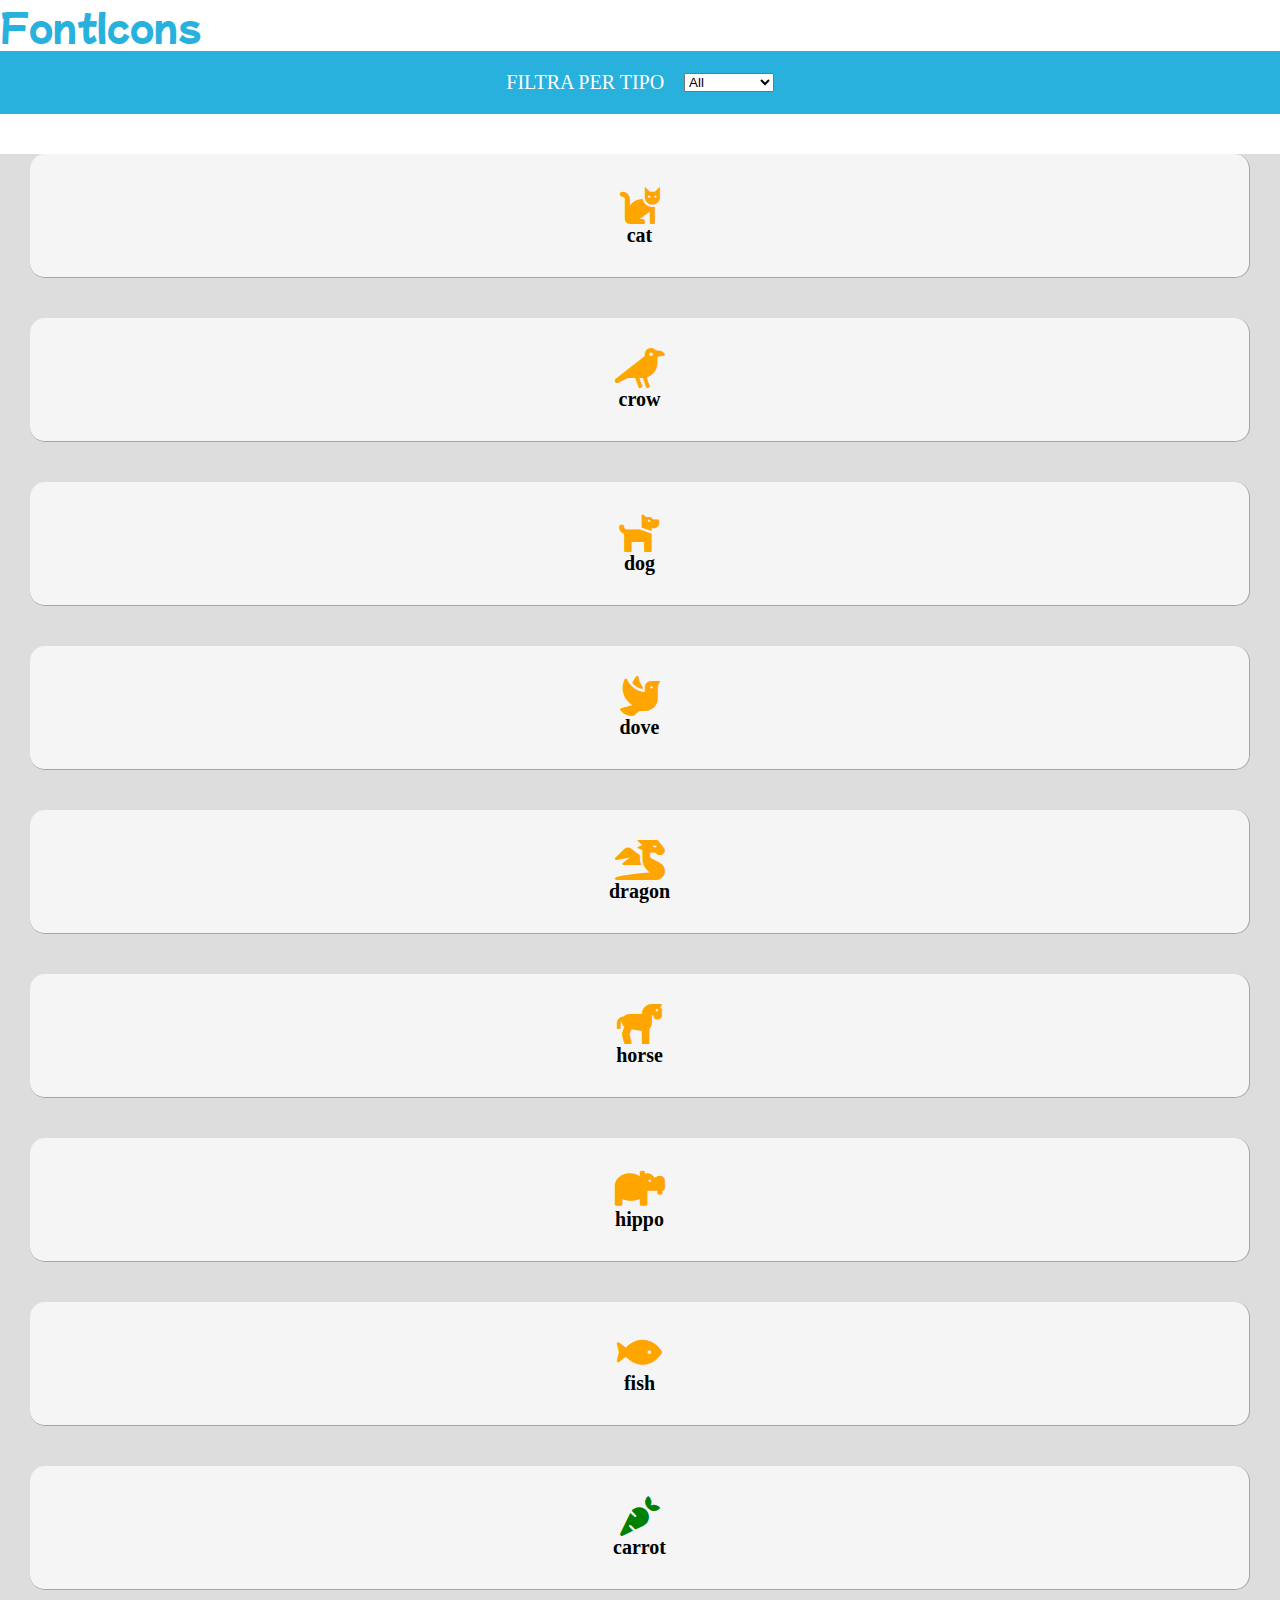
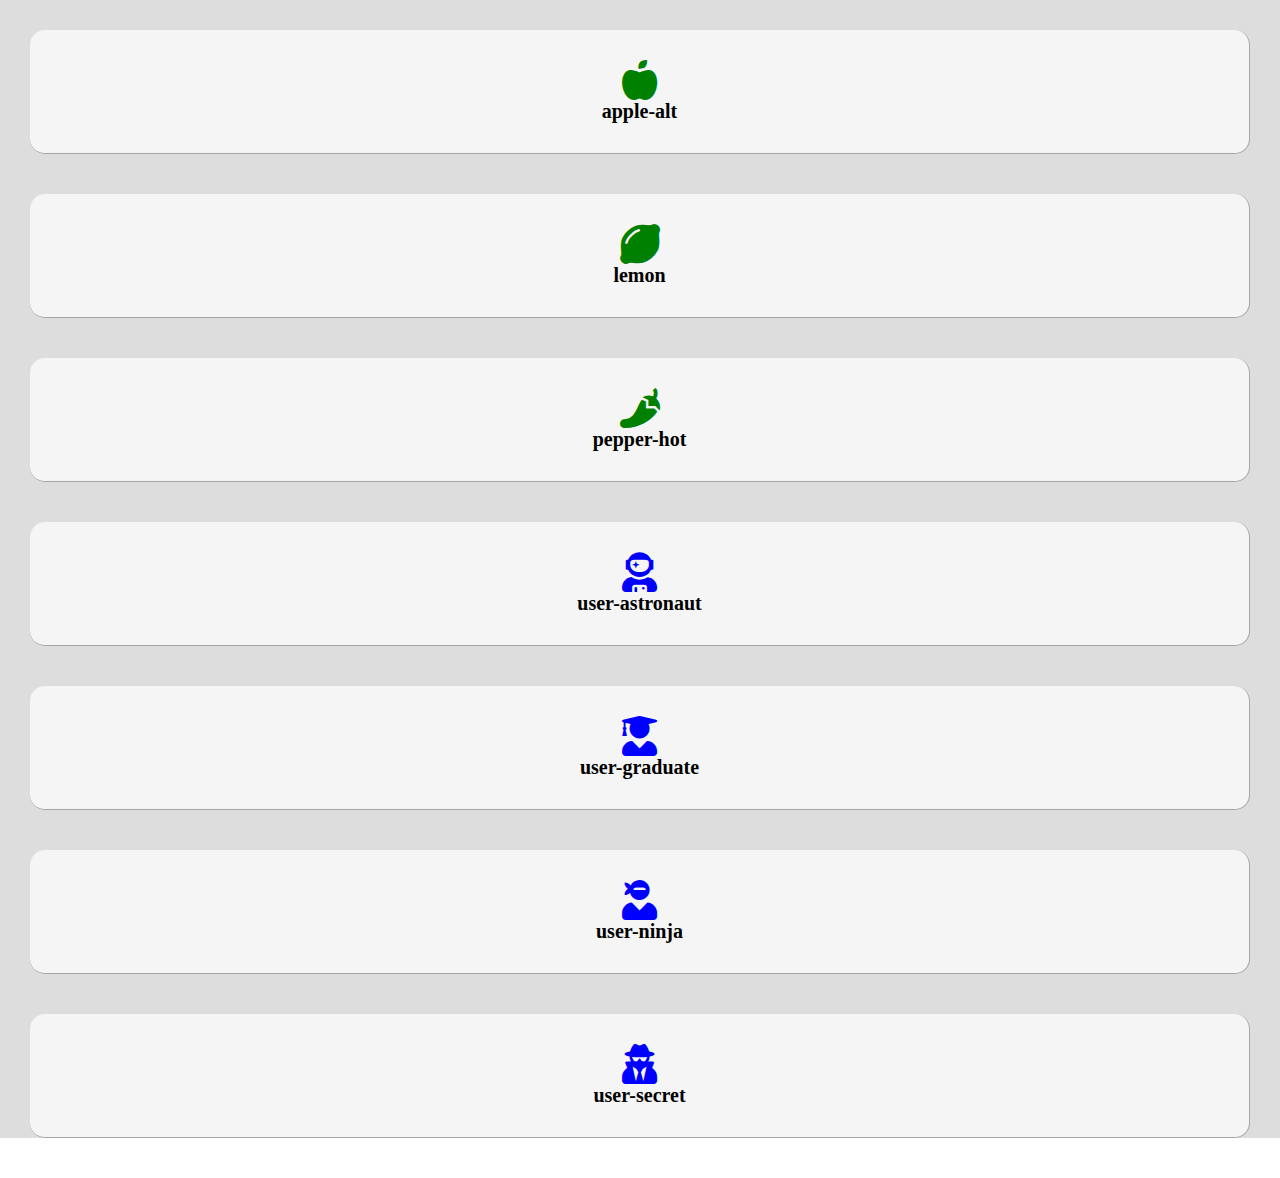
<file: index.html>
<!DOCTYPE html>
<html lang="en">
<head>
    <meta charset="UTF-8">
    <meta http-equiv="X-UA-Compatible" content="IE=edge">
    <meta name="viewport" content="width=device-width, initial-scale=1.0">
    <link href="https://cdn.jsdelivr.net/npm/bootstrap@5.1.3/dist/css/bootstrap.min.css" rel="stylesheet" integrity="sha384-1BmE4kWBq78iYhFldvKuhfTAU6auU8tT94WrHftjDbrCEXSU1oBoqyl2QvZ6jIW3" crossorigin="anonymous">
    <link rel="stylesheet" href="https://cdnjs.cloudflare.com/ajax/libs/font-awesome/5.15.4/css/all.min.css" integrity="sha512-1ycn6IcaQQ40/MKBW2W4Rhis/DbILU74C1vSrLJxCq57o941Ym01SwNsOMqvEBFlcgUa6xLiPY/NS5R+E6ztJQ==" crossorigin="anonymous" referrerpolicy="no-referrer" />
    <link rel="stylesheet" href="css/style.css">
    <title>Milestone-1-2</title>
</head>
<body>
    
    <!-- Intestazione -->
    <header>
        <div class="container-fluid">
            <div class="row">
                <div class="col">
                    <div class="logo-text">
                        <a href="#">FontIcons</a>
                    </div>
                </div>
            </div>
        </div>
    </header>
    <!-- Parte centrale -->
    <main>
        <!-- Sezione filter -->
        <section id="filter">
            <div class="container-fluid">
                <div class="row justify-content-center">
                    <div class="col">
                        <div class="ms-container">
                            FILTRA PER TIPO
                            <select class="form-select ms-select" aria-label="Default select example">
                                <option selected>All</option>
                                <option value="1">animal</option>
                                <option value="2">vegetable</option>
                                <option value="3">user</option>
                              </select> 
                        </div>
                    </div>
                </div>
            </div>
        </section>
        <!-- Sezione icons -->
        <section id="icon">
            <div class="container-fluid">
                <div class="row row-cols-5">
                    <!-- <div class="col">
                        <div class="ms-container-icons">
                            <i class="fas fa-user"></i>
                            <span>test</span>
                        </div>
                    </div> -->
                </div>
            </div>
        </section>
    </main>

    <script src="js/data.js"></script>

</body>
</html>
</file>
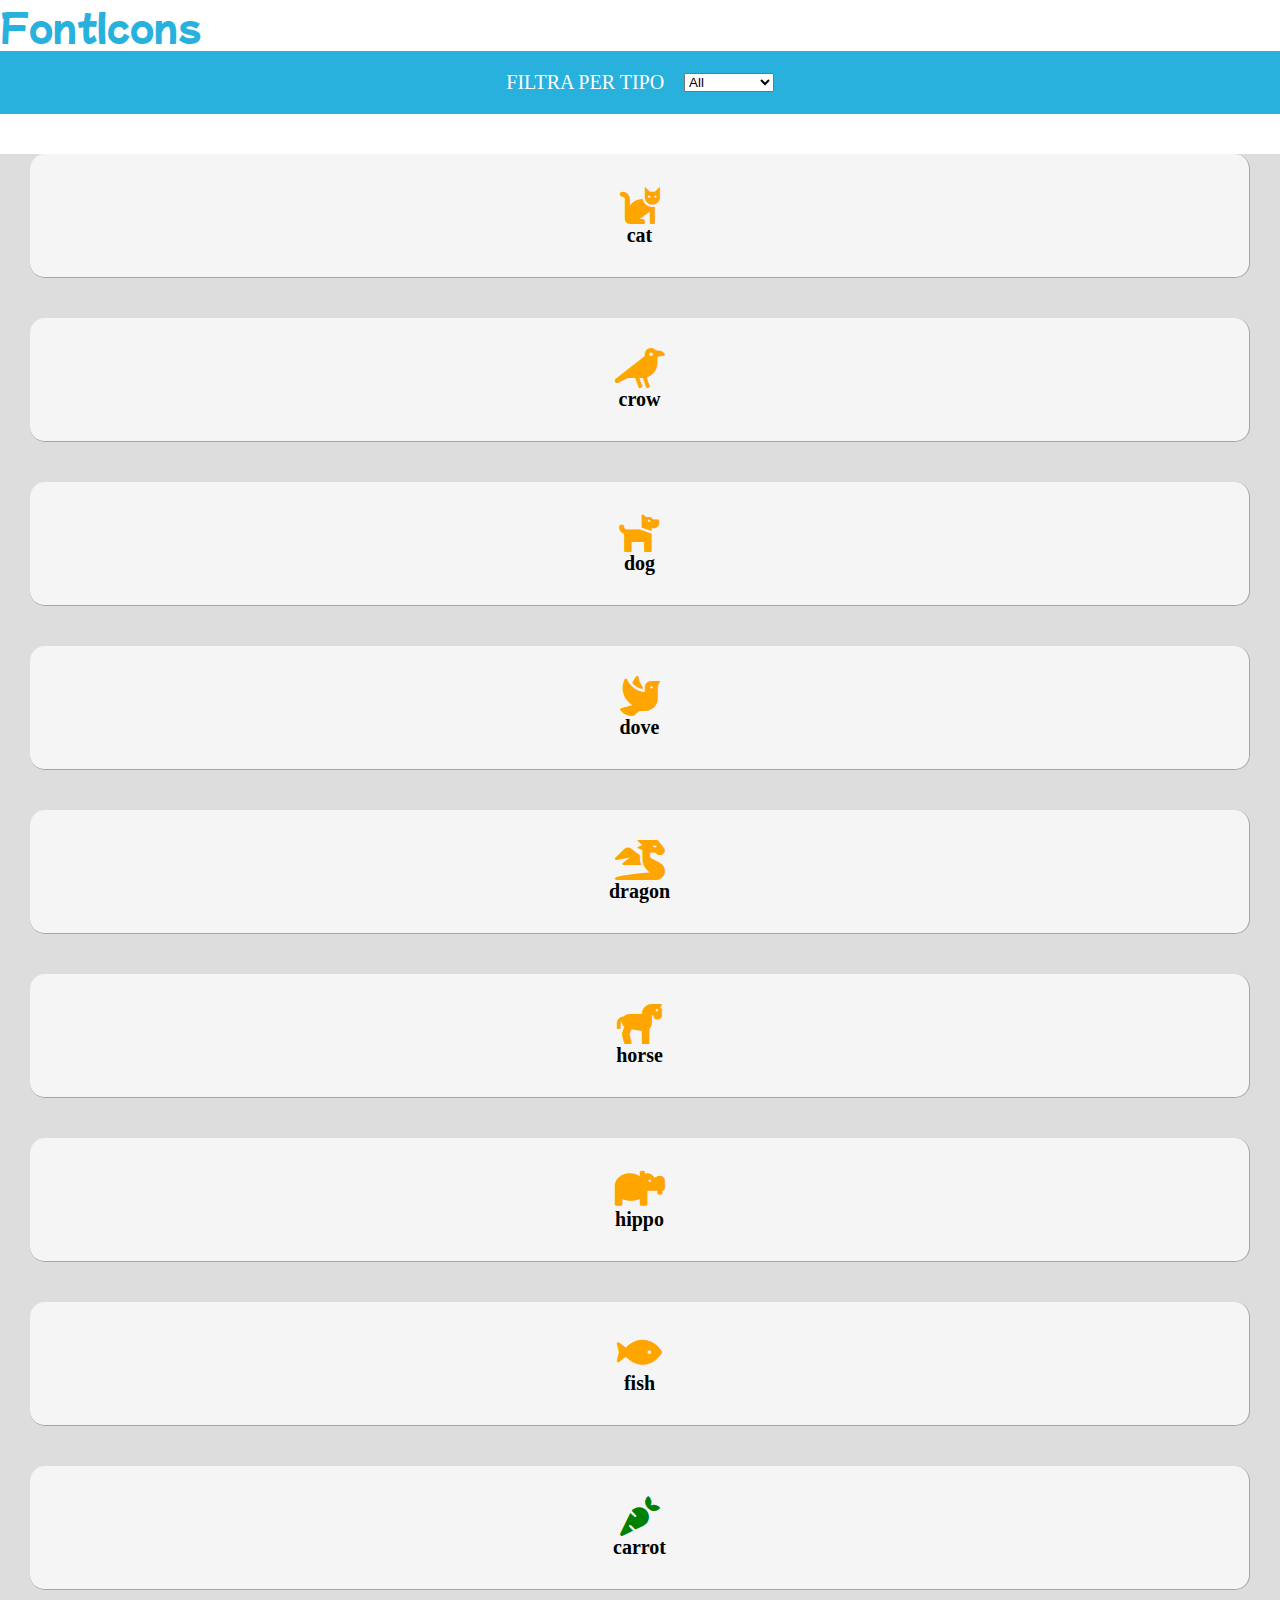
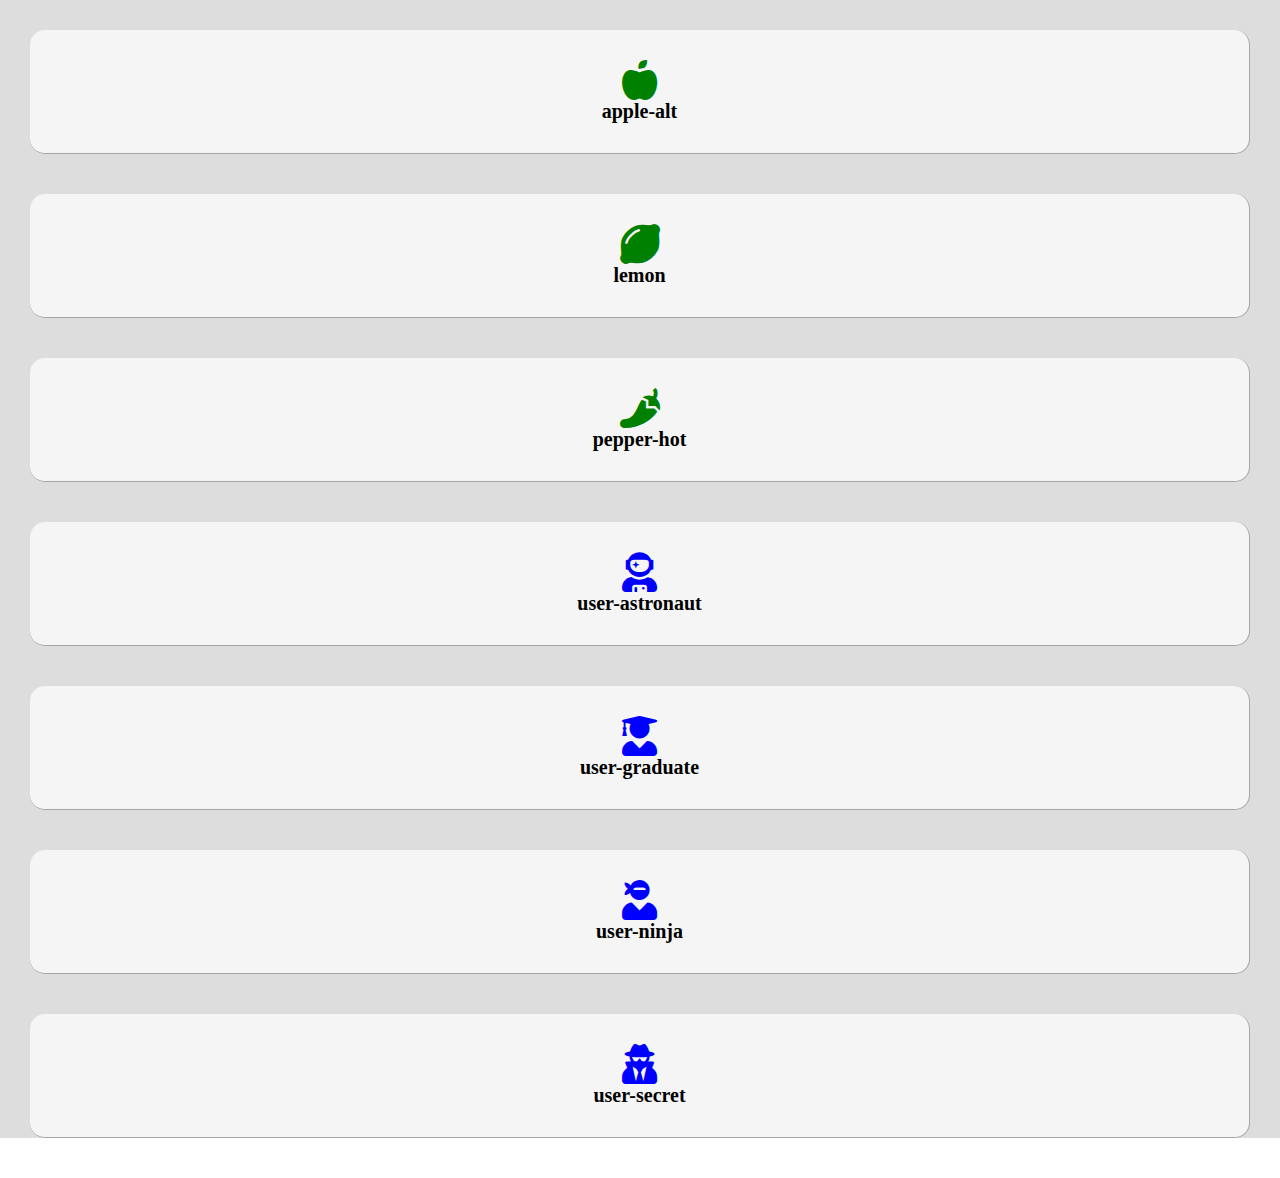
<file: bonus/index.html>
<!DOCTYPE html>
<html lang="en">
<head>
    <meta charset="UTF-8">
    <meta http-equiv="X-UA-Compatible" content="IE=edge">
    <meta name="viewport" content="width=device-width, initial-scale=1.0">
    <link href="https://cdn.jsdelivr.net/npm/bootstrap@5.1.3/dist/css/bootstrap.min.css" rel="stylesheet" integrity="sha384-1BmE4kWBq78iYhFldvKuhfTAU6auU8tT94WrHftjDbrCEXSU1oBoqyl2QvZ6jIW3" crossorigin="anonymous">
    <link rel="stylesheet" href="https://cdnjs.cloudflare.com/ajax/libs/font-awesome/5.15.4/css/all.min.css" integrity="sha512-1ycn6IcaQQ40/MKBW2W4Rhis/DbILU74C1vSrLJxCq57o941Ym01SwNsOMqvEBFlcgUa6xLiPY/NS5R+E6ztJQ==" crossorigin="anonymous" referrerpolicy="no-referrer" />
    <link rel="stylesheet" href="css/style.css">
    <title>Milestone-1-2-3 BONUS</title>
</head>
<body>
    
    <!-- Intestazione -->
    <header>
        <div class="container-fluid">
            <div class="row">
                <div class="col">
                    <div class="logo-text">
                        <a href="#">FontIcons</a>
                    </div>
                </div>
            </div>
        </div>
    </header>
    <!-- Parte centrale -->
    <main>
        <!-- Sezione filter -->
        <section id="filter">
            <div class="container-fluid">
                <div class="row justify-content-center">
                    <div class="col">
                        <div class="ms-container">
                            FILTRA PER TIPO
                            <select class="form-select ms-select" aria-label="Default select example">
                                <option selected>All</option>
                                <option value="animal">animal</option>
                                <option value="vegetable">vegetable</option>
                                <option value="user">user</option>
                              </select> 
                        </div>
                    </div>
                </div>
            </div>
        </section>
        <!-- Sezione icons -->
        <section id="icon">
            <div class="container-fluid">
                <div class="row row-cols-5">
                    <!-- <div class="col">
                        <div class="ms-container-icons">
                            <i class="fas fa-user"></i>
                            <span>test</span>
                        </div>
                    </div> -->
                </div>
            </div>
        </section>
    </main>

    <script src="js/script.js"></script>

</body>
</html>
</file>
<file: css/style.css>
@import url('https://fonts.googleapis.com/css2?family=Mochiy+Pop+One&display=swap');

/* General rules */
* {
    margin: 0;
    padding: 0;
    box-sizing: border-box;
}

.fas {
    font-size: 40px;
}

/* Intestazione */
header {
    width: 100%;
    font-family: 'Mochiy Pop One', sans-serif;
}

.logo-text {
    font-family: 'Mochiy Pop One', sans-serif;
}

.logo-text a {
    text-decoration: none;
    color: #29b1dd;
    font-size: 35px;
}

/* Parte centrale */

/* Sezione filter */
#filter {
    background-color: #29b1dd;
}

.ms-container {
    display: flex;
    justify-content: center;
    align-items: center;
    padding: 20px 0;
    color: white;
    font-size: 20px;
    font-weight: 500;
}

.form-select.ms-select {
    margin-left: 20px;
    width: 7%;
}

/* Sezione icons */
#icon {
    background-color: #dddddd;
}

.ms-container-icons {
    display: flex;
    flex-direction: column;
    justify-content: center;
    align-items: center;
    padding: 30px 0;
    background-color: #f5f5f5;
    border-radius: 15px;
    margin: 40px 30px;
    border-bottom: 1px solid #a5a5a5;
    border-right: 1px solid #a5a5a5;
}

.ms-container-icons span {
    font-weight: 600;
    font-size: 20px;
}

.blue {
    color: blue;
}

.green {
    color: green;
}

.orange {
    color: orange;
}
</file>
<file: bonus/css/style.css>
@import url('https://fonts.googleapis.com/css2?family=Mochiy+Pop+One&display=swap');

/* General rules */
* {
    margin: 0;
    padding: 0;
    box-sizing: border-box;
}

.fas {
    font-size: 40px;
}

/* Intestazione */
header {
    width: 100%;
    font-family: 'Mochiy Pop One', sans-serif;
}

.logo-text {
    font-family: 'Mochiy Pop One', sans-serif;
}

.logo-text a {
    text-decoration: none;
    color: #29b1dd;
    font-size: 35px;
}

/* Parte centrale */

/* Sezione filter */
#filter {
    background-color: #29b1dd;
}

.ms-container {
    display: flex;
    justify-content: center;
    align-items: center;
    padding: 20px 0;
    color: white;
    font-size: 20px;
    font-weight: 500;
}

.form-select.ms-select {
    margin-left: 20px;
    width: 7%;
}

/* Sezione icons */
#icon {
    background-color: #dddddd;
}

.ms-container-icons {
    display: flex;
    flex-direction: column;
    justify-content: center;
    align-items: center;
    padding: 30px 0;
    background-color: #f5f5f5;
    border-radius: 15px;
    margin: 40px 30px;
    border-bottom: 1px solid #a5a5a5;
    border-right: 1px solid #a5a5a5;
}

.ms-container-icons span {
    font-weight: 600;
    font-size: 20px;
}

.blue {
    color: blue;
}

.green {
    color: green;
}

.orange {
    color: orange;
}
</file>
